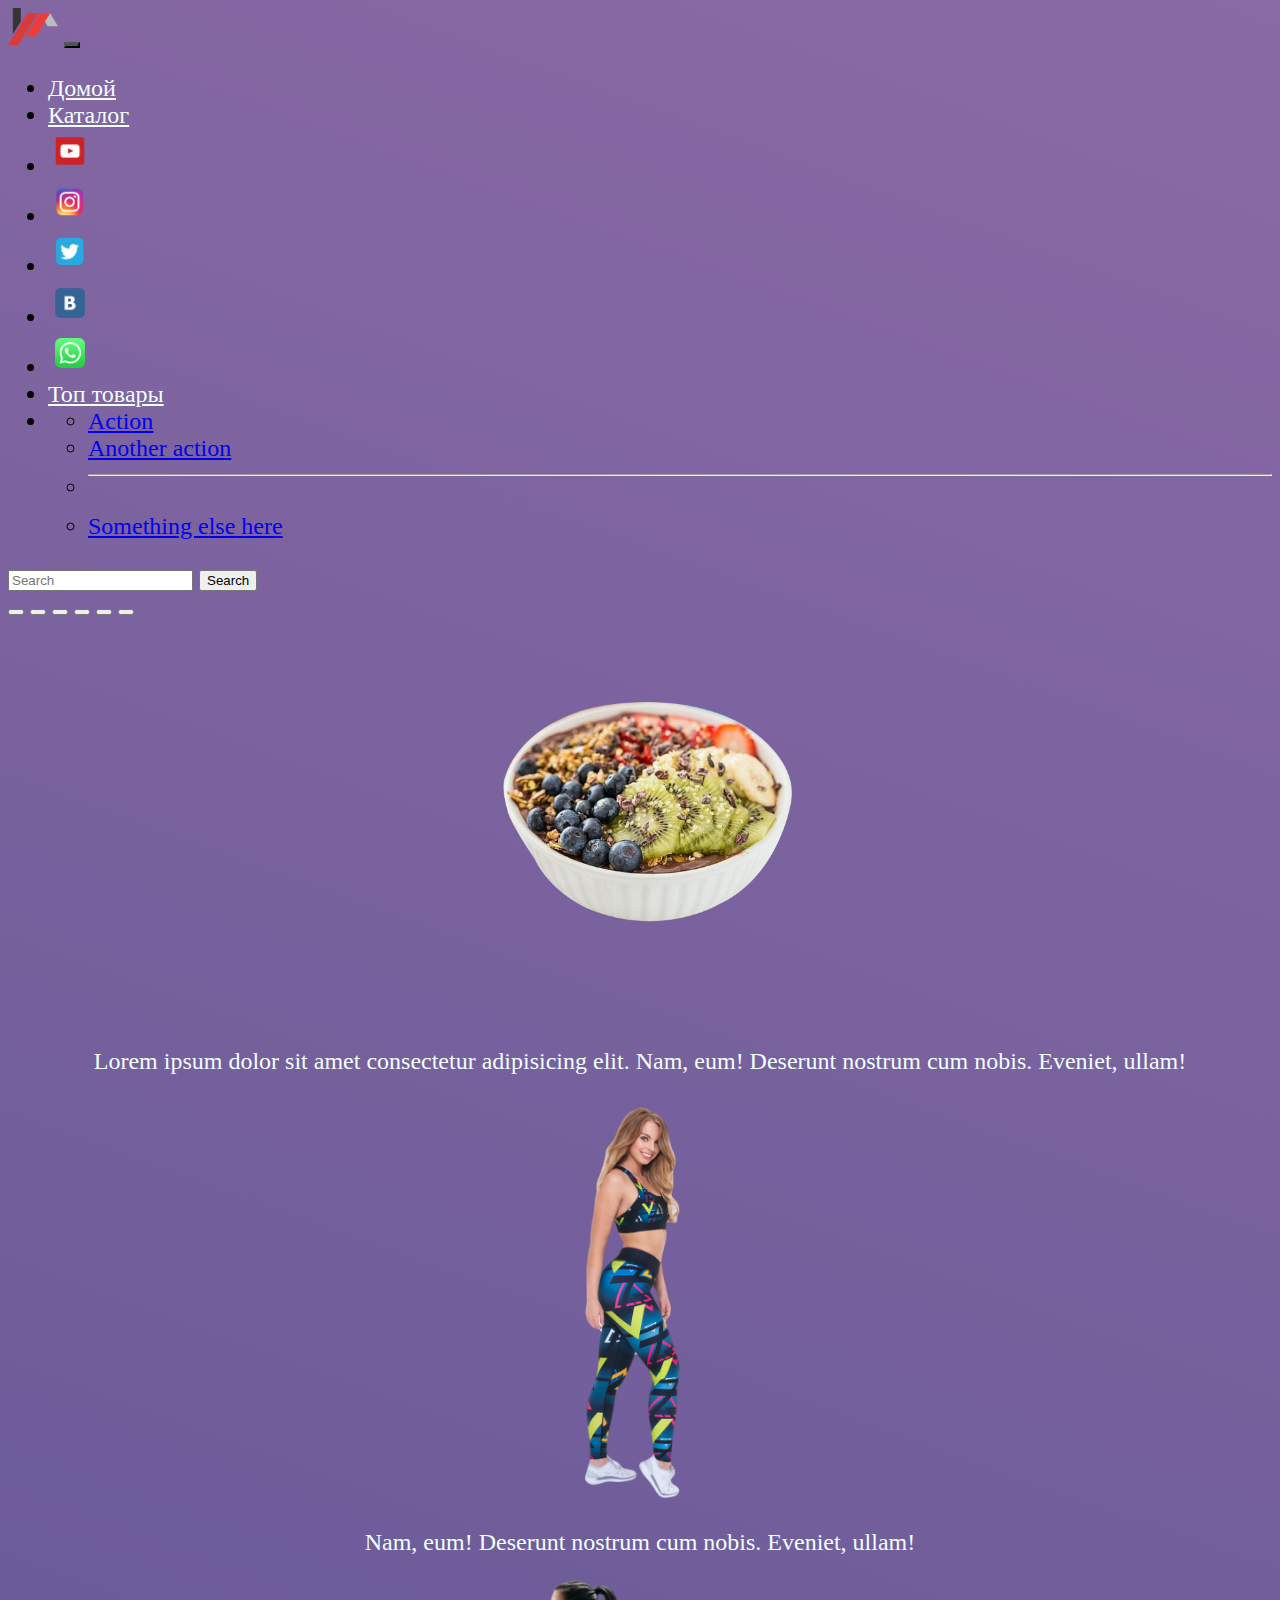
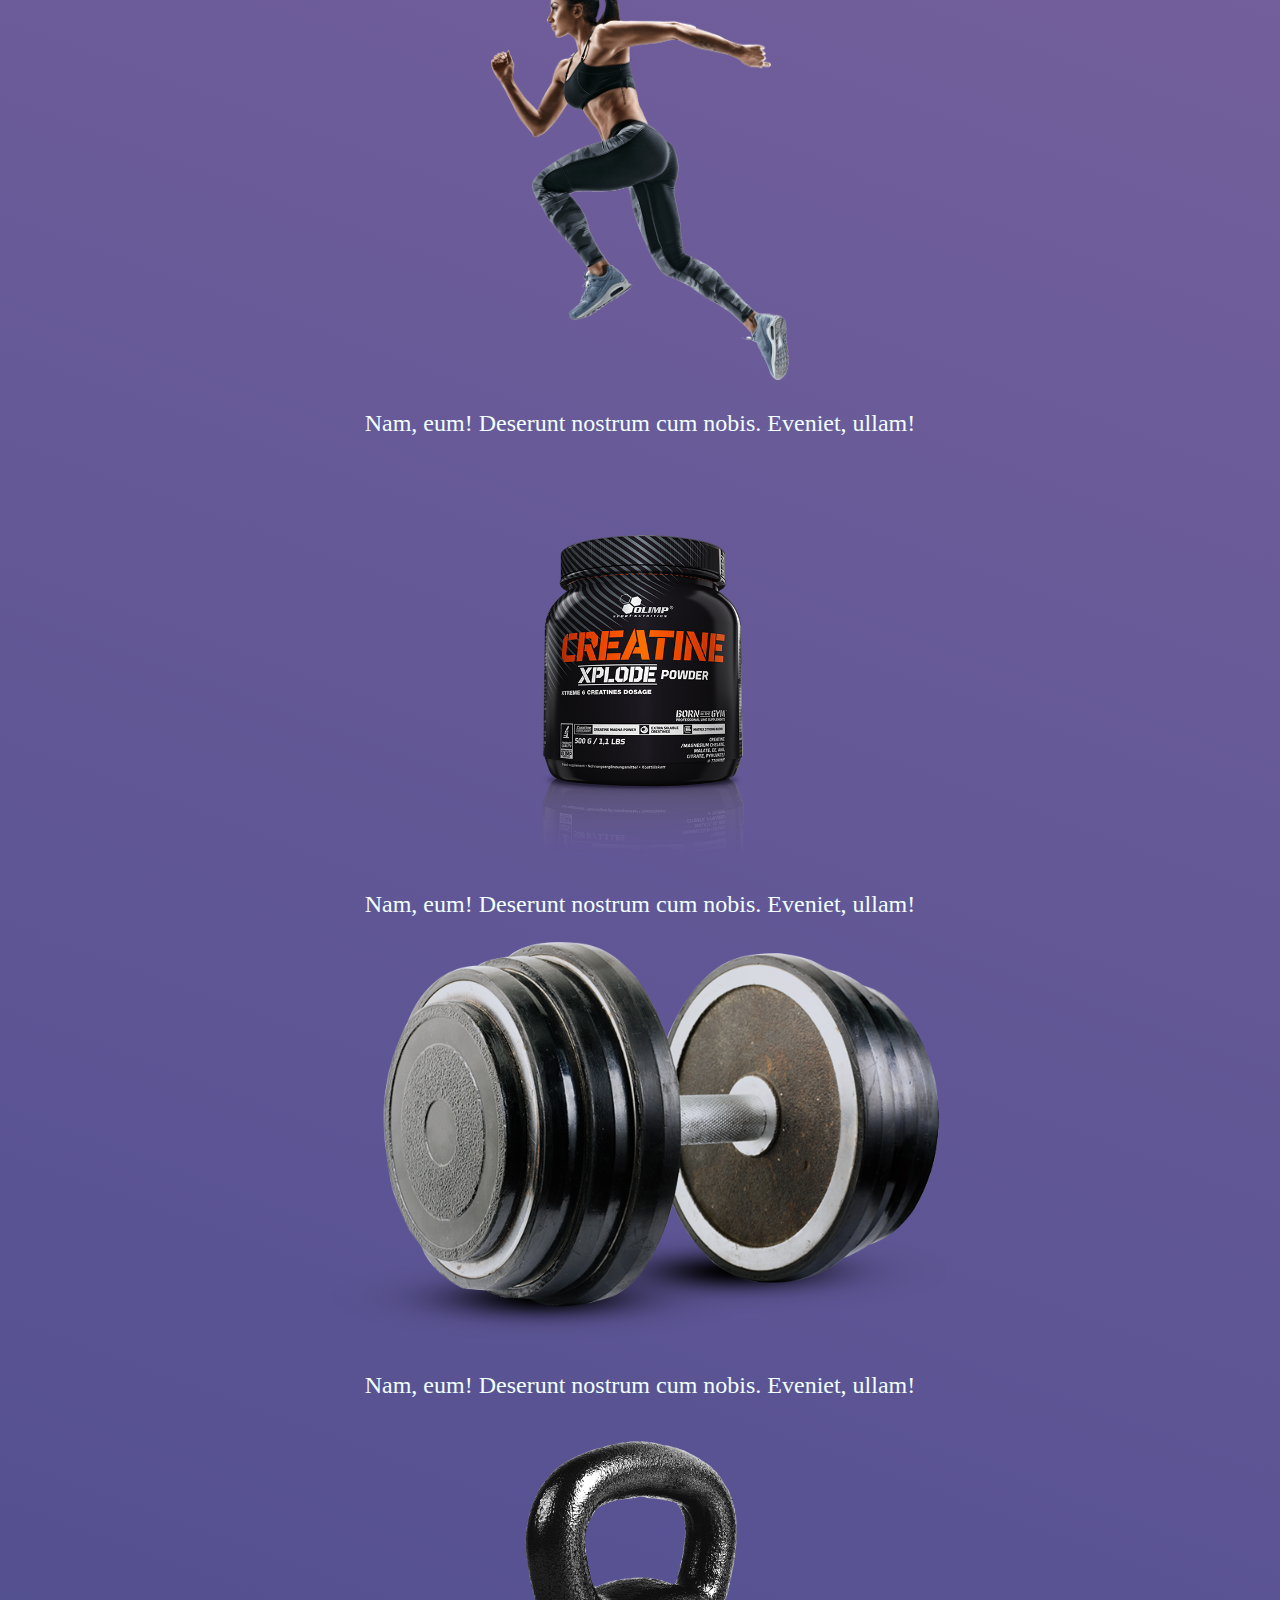
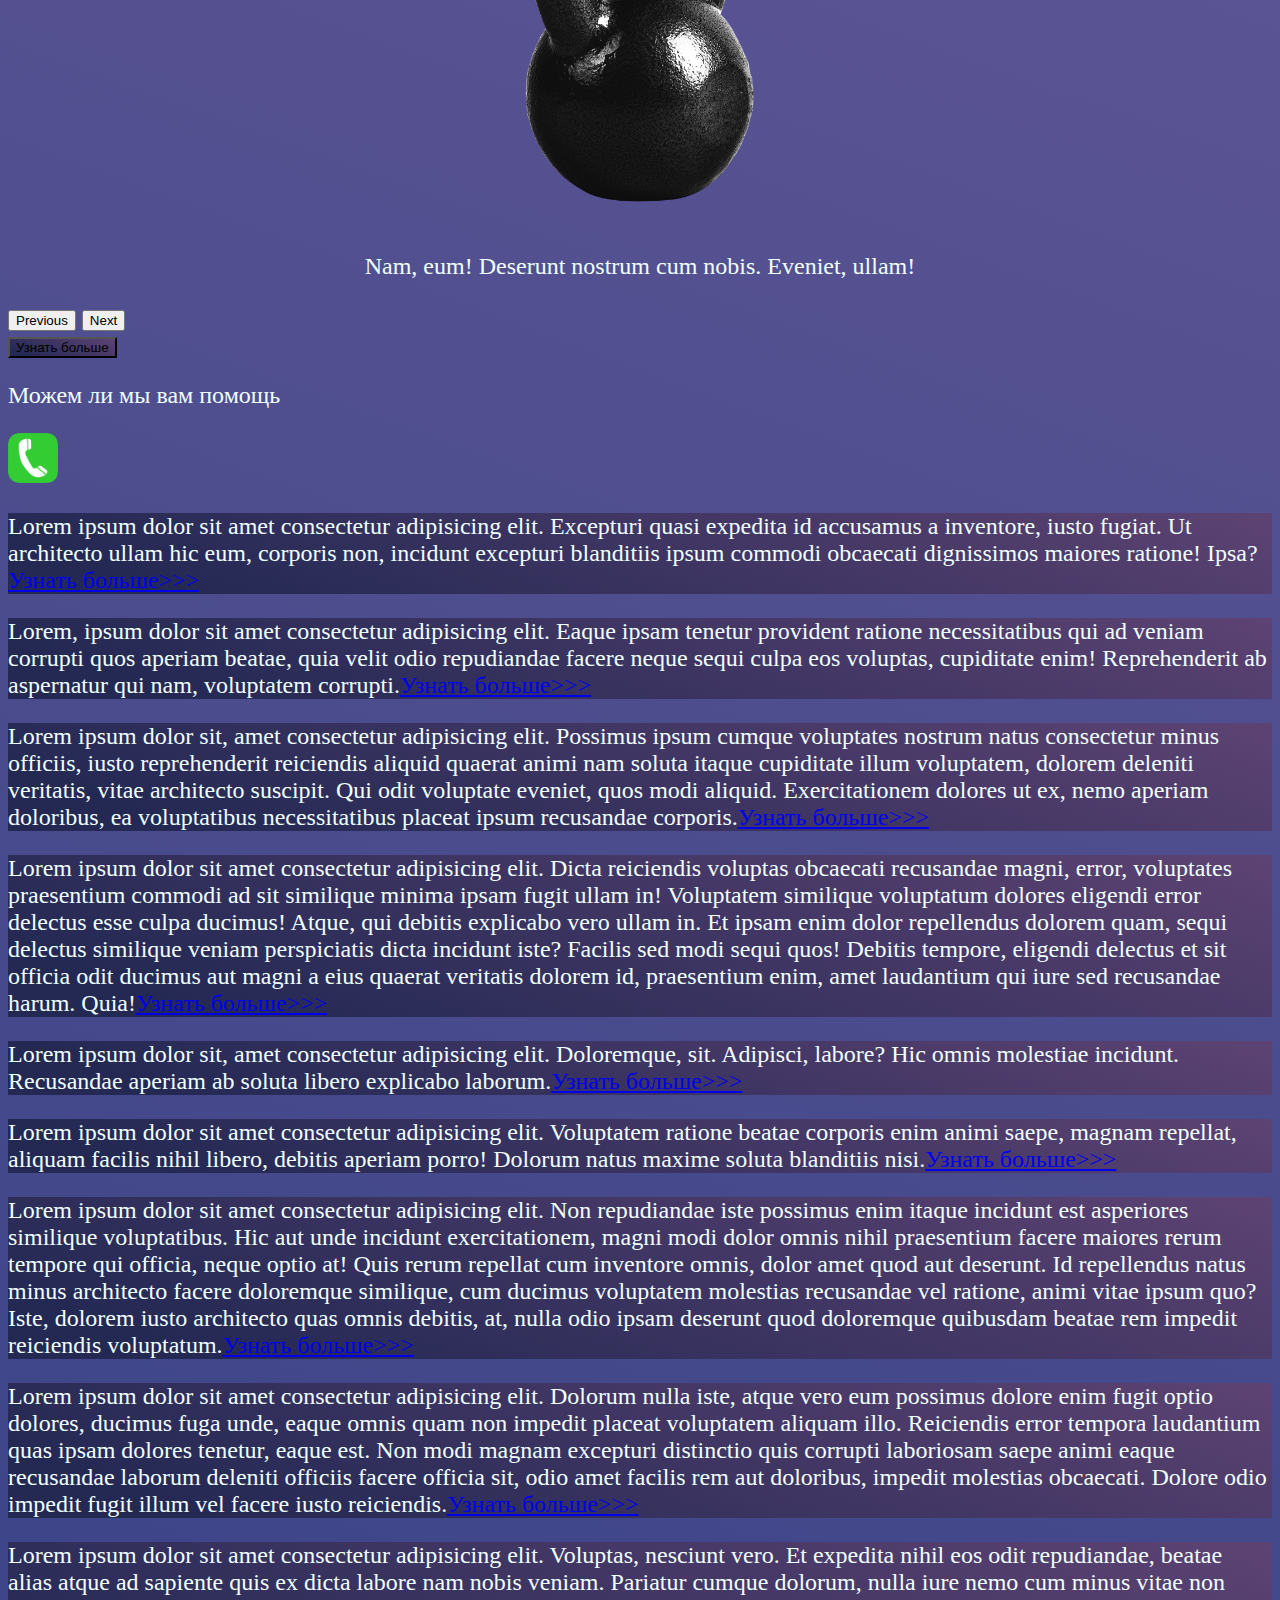
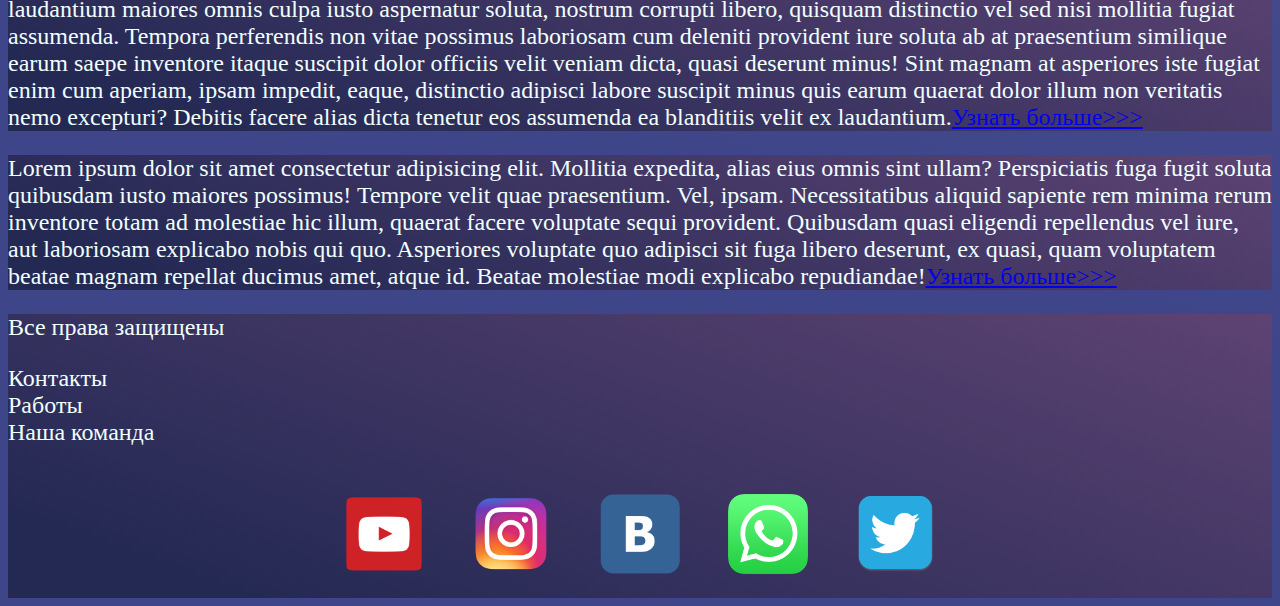
<file: index.html>
<!DOCTYPE html>
<html lang="en">

<head>
  <meta charset="UTF-8">
  <meta name="viewport" content="width=device-width, initial-scale=1.0">
  <link href="https://cdn.jsdelivr.net/npm/bootstrap@5.3.2/dist/css/bootstrap.min.css" rel="stylesheet"
    integrity="sha384-T3c6CoIi6uLrA9TneNEoa7RxnatzjcDSCmG1MXxSR1GAsXEV/Dwwykc2MPK8M2HN" crossorigin="anonymous">
  <link rel="stylesheet" href="Source/Styles/mycss.css">
  <title>Weight</title>
  <link rel="apple-touch-icon" sizes="180x180" href="Source/files/favicon_io/apple-touch-icon.png">
  <link rel="icon" type="image/png" sizes="32x32" href="Source/files/favicon_io/favicon-32x32.png">
  <link rel="icon" type="image/png" sizes="16x16" href="Source/files/favicon_io/favicon-16x16.png">
  <link rel="manifest" href="Source/files/favicon_io/site.webmanifest">
  
</head>

<body>
  <header class="mt-4">
    <nav class="navbar navbar-expand-lg bg-dark">
      <div class="container-fluid">
        <a class="navbar-brand" href="/"><img src="Source/files/pngwing.com (1).png" alt="..."></a>
        <button class="navbar-toggler" type="button" data-bs-toggle="collapse" data-bs-target="#navbarSupportedContent"
          aria-controls="navbarSupportedContent" aria-expanded="false" aria-label="Toggle navigation">
          <span class="navbar-toggler-icon"></span>
        </button>
        <div class="collapse navbar-collapse" id="navbarSupportedContent">
          <ul class="navbar-nav me-auto mb-2 mb-lg-0">
            <li class="nav-item">
              <a class="nav-link" aria-current="page" href="/">Домой</a>
            </li>
            <li class="nav-item">
              <a class="nav-link active" href="pricing.html">Каталог</a>
            </li>
            <li class="nav-item">
              <a class="nav-link active" href="#">
                <img style="width: 30px; margin: 0.3em;" src="Source/files/YouTB.png" alt="">
              </a>
            </li>
            <li class="nav-item">
              <a class="nav-link active" href="#">
                <img style="width: 30px; margin: 0.3em;" src="Source/files/TG.png" alt="">
              </a>
            </li>
            <li class="nav-item">
              <a class="nav-link active" href="#">
                <img style="width: 30px; margin: 0.3em;" src="Source/files/TV.png" alt="">
              </a>
            </li>
            <li class="nav-item">
              <a class="nav-link active" href="#">
                <img style="width: 30px; margin: 0.3em;" src="Source/files/vk.png" alt="">
              </a>
            </li>
            <li class="nav-item">
              <a class="nav-link active" href="#">
                <img style="width: 30px; margin: 0.3em;" src="Source/files/WH.png" alt="">
              </a>
            </li>
            <li class="nav-item">
              <a class="nav-link active" href="#">Топ товары</a>
            </li>
            <li class="nav-item dropdown">

              <ul class="dropdown-menu">
                <li><a class="dropdown-item" href="#">Action</a></li>
                <li><a class="dropdown-item" href="#">Another action</a></li>
                <li>
                  <hr class="dropdown-divider">
                </li>
                <li><a class="dropdown-item" href="#">Something else here</a></li>
              </ul>
            </li>

          </ul>
          <form class="d-flex" role="search">
            <input class="form-control me-2" type="search" placeholder="Search" aria-label="Search">
            <button class="btn btn-outline-success" type="submit">Search</button>
          </form>
        </div>
      </div>
    </nav>

  </header>

  <section class="iconki">
    <div class="container-fluid mt-4">
      <div class="row">
        <div class="col-lg-1"></div>
        <div class="col-lg-8 col-md-12">

          <div class="row">

            <div id="carouselExampleIndicators" class="carousel slide" data-bs-rife="true">
              <div class="carousel-indicators">
                <button type="button" data-bs-target="#carouselExampleIndicators" data-bs-slide-to="0" class="active"
                  aria-current="true" aria-label="Slide 1"></button>
                <button type="button" data-bs-target="#carouselExampleIndicators" data-bs-slide-to="1"
                  aria-label="Slide 2"></button>
                <button type="button" data-bs-target="#carouselExampleIndicators" data-bs-slide-to="2"
                  aria-label="Slide 3"></button>
                <button type="button" data-bs-target="#carouselExampleIndicators" data-bs-slide-to="3"
                  aria-label="Slide 4"></button>
                <button type="button" data-bs-target="#carouselExampleIndicators" data-bs-slide-to="4"
                  aria-label="Slide 5"></button>
                <button type="button" data-bs-target="#carouselExampleIndicators" data-bs-slide-to="5"
                  aria-label="Slide 6"></button>
              </div>
              <div class="carousel-inner">
                <div class="carousel-item active">
                  <div class="d-block w-100">
                    <div class="row">
                      <div class="col-lg-6 col-md-6">
                        <img src="Source/Images/pngwing.com (10).png" class="w-100" alt="">
                      </div>
                      <div class="col-lg-6 col-md-6 slide-text">
                        <p>Lorem ipsum dolor sit amet consectetur adipisicing elit. Nam, eum! Deserunt nostrum cum
                          nobis. Eveniet, ullam!</p>
                      </div>
                    </div>
                  </div>
                </div>
                <div class="carousel-item">
                  <div class="d-block w-100">
                    <div class="row">
                      <div class="col-lg-6 col-md-6">
                        <img src="Source/Images/pngwing.com (11).png" class="w-100" alt="">
                      </div>
                      <div class="col-lg-6 col-md-6 slide-text">
                        <p> Nam, eum! Deserunt nostrum cum nobis. Eveniet, ullam!</p>
                      </div>
                    </div>
                  </div>
                </div>
                <div class="carousel-item">
                  <div class="d-block w-100">
                    <div class="row">
                      <div class="col-lg-6 col-md-6 slide-text">
                        <img src="Source/Images/pngwing.com (12).png" class="w-100" alt="">
                      </div>
                      <div class="col-lg-6 col-md-6 slide-text">
                        <p> Nam, eum! Deserunt nostrum cum nobis. Eveniet, ullam!</p>
                      </div>
                    </div>
                  </div>
                </div>
                <div class="carousel-item">
                  <div class="d-block w-100">
                    <div class="row">
                      <div class="col-lg-6 col-md-6 slide-text">
                        <img src="Source/Images/pngwing.com (5).png" class="w-100" alt="">
                      </div>
                      <div class="col-lg-6 col-md-6 slide-text">
                        <p> Nam, eum! Deserunt nostrum cum nobis. Eveniet, ullam!</p>
                      </div>
                    </div>
                  </div>
                </div>
                <div class="carousel-item">
                  <div class="d-block w-100">
                    <div class="row">
                      <div class="col-lg-6 col-md-6 slide-text">
                        <img src="Source/Images/pngwing.com (4).png" class="w-100" alt="">
                      </div>
                      <div class="col-lg-6 col-md-6 slide-text">
                        <p> Nam, eum! Deserunt nostrum cum nobis. Eveniet, ullam!</p>
                      </div>
                    </div>
                  </div>
                </div>
                <div class="carousel-item">
                  <div class="d-block w-100">
                    <div class="row">
                      <div class="col-lg-6 col-md-6 slide-text">
                        <img src="Source/Images/pngwing.com (3).png" class="w-100" alt="">
                      </div>
                      <div class="col-lg-6 col-md-6 slide-text">
                        <p> Nam, eum! Deserunt nostrum cum nobis. Eveniet, ullam!</p>
                      </div>
                    </div>
                  </div>
                </div>
              </div>
              <button class="carousel-control-prev" type="button" data-bs-target="#carouselExampleIndicators"
                data-bs-slide="prev">
                <span class="carousel-control-prev-icon" aria-hidden="true"></span>
                <span class="visually-hidden">Previous</span>
              </button>
              <button class="carousel-control-next" type="button" data-bs-target="#carouselExampleIndicators"
                data-bs-slide="next">
                <span class="carousel-control-next-icon" aria-hidden="true"></span>
                <span class="visually-hidden">Next</span>
              </button>
            </div>

            <div class="col-lg-12 col-md-12 text-center mt-4">
              <button type="button" class="btn btn-outline-success btn-lg my-4 Dark1">Узнать больше</button>
              
            </div>

            <div class="col-lg-12 col-md-12 text-center mt-4">
              <p>Можем ли мы вам помощь</p>
            </div>
            <div class="col-lg-12 col-md-12 text-center">
              <img class="img11" src="Source/files/help.png" alt="">

            </div>
          </div>
        </div>
        <div class="col-lg-3 col-md-12">
          <div class="row px-2">
            <div class="col-lg-12 sidebar my-2 mt-4">
              <p>Lorem ipsum dolor sit amet consectetur adipisicing elit. Excepturi quasi expedita id accusamus a
                inventore, iusto fugiat. Ut architecto ullam hic eum, corporis non, incidunt excepturi blanditiis ipsum
                commodi obcaecati dignissimos maiores ratione! Ipsa? <a href="#">Узнать больше>>></a></p>
            </div>

            <div class="col-lg-12 sidebar my-2">
              <p>Lorem, ipsum dolor sit amet consectetur adipisicing elit. Eaque ipsam tenetur provident ratione
                necessitatibus qui ad veniam corrupti quos aperiam beatae, quia velit odio repudiandae facere neque
                sequi culpa eos voluptas, cupiditate enim! Reprehenderit ab aspernatur qui nam, voluptatem corrupti.<a
                  href="#">Узнать больше>>></a></p>
            </div>

            <div class="col-lg-12 sidebar my-2">
              <p>Lorem ipsum dolor sit, amet consectetur adipisicing elit. Possimus ipsum cumque voluptates nostrum
                natus consectetur minus officiis, iusto reprehenderit reiciendis aliquid quaerat animi nam soluta itaque
                cupiditate illum voluptatem, dolorem deleniti veritatis, vitae architecto suscipit. Qui odit voluptate
                eveniet, quos modi aliquid. Exercitationem dolores ut ex, nemo aperiam doloribus, ea voluptatibus
                necessitatibus placeat ipsum recusandae corporis.<a href="#">Узнать больше>>></a></p>
            </div>

            <div class="col-lg-12 sidebar my-2">
              <p>Lorem ipsum dolor sit amet consectetur adipisicing elit. Dicta reiciendis voluptas obcaecati recusandae
                magni, error, voluptates praesentium commodi ad sit similique minima ipsam fugit ullam in! Voluptatem
                similique voluptatum dolores eligendi error delectus esse culpa ducimus! Atque, qui debitis explicabo
                vero ullam in. Et ipsam enim dolor repellendus dolorem quam, sequi delectus similique veniam
                perspiciatis dicta incidunt iste? Facilis sed modi sequi quos! Debitis tempore, eligendi delectus et sit
                officia odit ducimus aut magni a eius quaerat veritatis dolorem id, praesentium enim, amet laudantium
                qui iure sed recusandae harum. Quia!<a href="#">Узнать больше>>></a></p>
            </div>
            <div class="col-lg-12 sidebar my-2">
              <p>Lorem ipsum dolor sit, amet consectetur adipisicing elit. Doloremque, sit. Adipisci, labore? Hic omnis
                molestiae incidunt. Recusandae aperiam ab soluta libero explicabo laborum.<a href="#">Узнать
                  больше>>></a></p>
            </div>
            <div class="col-lg-12 sidebar my-2">
              <p>Lorem ipsum dolor sit amet consectetur adipisicing elit. Voluptatem ratione beatae corporis enim animi
                saepe, magnam repellat, aliquam facilis nihil libero, debitis aperiam porro! Dolorum natus maxime soluta
                blanditiis nisi.<a href="#">Узнать больше>>></a></p>
            </div>

            <div class="col-lg-12 sidebar my-2">
              <p>Lorem ipsum dolor sit amet consectetur adipisicing elit. Non repudiandae iste possimus enim itaque
                incidunt est asperiores similique voluptatibus. Hic aut unde incidunt exercitationem, magni modi dolor
                omnis nihil praesentium facere maiores rerum tempore qui officia, neque optio at! Quis rerum repellat
                cum inventore omnis, dolor amet quod aut deserunt. Id repellendus natus minus architecto facere
                doloremque similique, cum ducimus voluptatem molestias recusandae vel ratione, animi vitae ipsum quo?
                Iste, dolorem iusto architecto quas omnis debitis, at, nulla odio ipsam deserunt quod doloremque
                quibusdam beatae rem impedit reiciendis voluptatum.<a href="#">Узнать больше>>></a></p>
            </div>
            <div class="col-lg-12 sidebar my-2">
              <p>Lorem ipsum dolor sit amet consectetur adipisicing elit. Dolorum nulla iste, atque vero eum possimus
                dolore enim fugit optio dolores, ducimus fuga unde, eaque omnis quam non impedit placeat voluptatem
                aliquam illo. Reiciendis error tempora laudantium quas ipsam dolores tenetur, eaque est. Non modi magnam
                excepturi distinctio quis corrupti laboriosam saepe animi eaque recusandae laborum deleniti officiis
                facere officia sit, odio amet facilis rem aut doloribus, impedit molestias obcaecati. Dolore odio
                impedit fugit illum vel facere iusto reiciendis.<a href="#">Узнать больше>>></a></p>
            </div>
            <div class="col-lg-12 sidebar my-2">
              <p>Lorem ipsum dolor sit amet consectetur adipisicing elit. Voluptas, nesciunt vero. Et expedita nihil eos
                odit repudiandae, beatae alias atque ad sapiente quis ex dicta labore nam nobis veniam. Pariatur cumque
                dolorum, nulla iure nemo cum minus vitae non laudantium maiores omnis culpa iusto aspernatur soluta,
                nostrum corrupti libero, quisquam distinctio vel sed nisi mollitia fugiat assumenda. Tempora perferendis
                non vitae possimus laboriosam cum deleniti provident iure soluta ab at praesentium similique earum saepe
                inventore itaque suscipit dolor officiis velit veniam dicta, quasi deserunt minus! Sint magnam at
                asperiores iste fugiat enim cum aperiam, ipsam impedit, eaque, distinctio adipisci labore suscipit minus
                quis earum quaerat dolor illum non veritatis nemo excepturi? Debitis facere alias dicta tenetur eos
                assumenda ea blanditiis velit ex laudantium.<a href="#">Узнать больше>>></a></p>
            </div>
            <div class="col-lg-12 sidebar my-2">
              <p>Lorem ipsum dolor sit amet consectetur adipisicing elit. Mollitia expedita, alias eius omnis sint
                ullam? Perspiciatis fuga fugit soluta quibusdam iusto maiores possimus! Tempore velit quae praesentium.
                Vel, ipsam. Necessitatibus aliquid sapiente rem minima rerum inventore totam ad molestiae hic illum,
                quaerat facere voluptate sequi provident. Quibusdam quasi eligendi repellendus vel iure, aut laboriosam
                explicabo nobis qui quo. Asperiores voluptate quo adipisci sit fuga libero deserunt, ex quasi, quam
                voluptatem beatae magnam repellat ducimus amet, atque id. Beatae molestiae modi explicabo repudiandae!<a
                  href="#">Узнать больше>>></a>
              </p>
            </div>

          </div>

        </div>

      </div>
      <!-- <video controls loop muted height="220" width="390">
          <source src="Source/files/Hannibal.mp4" type="video/mp4">
        </video> -->

  </section>

  <footer>
    <div class="container-fluid">
      <div class="row">
        <div class="col-lg-4 col-md-12 footer-text text-center">
          <p>Все права защищены</p>
        </div>
        <div class="col-lg-4 col-md-12 footer-text text-center">
          <p>Контакты<br>Работы<br>Наша команда</p>
        </div>
        <div class="col-lg-4 col-md-12 media-links">
          <img style="width: 80px; margin: 1em;" src="Source/files/YouTB.png" alt="">
          <img style="width: 80px; margin: 1em;" src="Source/files/TG.png" alt="">
          <img style="width: 80px; margin: 1em;" src="Source/files/vk.png" alt="">
          <img style="width: 80px; margin: 1em;" src="Source/files/WH.png" alt="">
          <img style="width: 80px; margin: 1em;" src="Source/files/TV.png" alt="">
        </div>
      </div>
    </div>
  </footer>



  <script src="https://cdn.jsdelivr.net/npm/bootstrap@5.3.2/dist/js/bootstrap.bundle.min.js"
    integrity="sha384-C6RzsynM9kWDrMNeT87bh95OGNyZPhcTNXj1NW7RuBCsyN/o0jlpcV8Qyq46cDfL"
    crossorigin="anonymous"></script>
</body>

</html>
</file>
<file: Source/Styles/mycss.css>
@import url('https://fonts.googleapis.com/css?family=Lalezar&display=swap');

body{
    font-family: Gabarito, Oswald;
    background: linear-gradient(20deg, #3e4689 12%, #8a6aa4 100%);
    font-size: x-large;
    
}

p{
    color: azure;
}

.nav-link{
    color: azure;
}
.navbar-nav .nav-link.active, .navbar-nav .nav-link.show{
    color: azure;
}
.navbar-brand img{
    width: 50px;
    height: 100;
}

.navbar-toggler{
    background-color: rgb(73, 87, 87);
}
.iconki img{
    height: 400px;
    
}

.sidebar{
    color: azure;
    background: linear-gradient(20deg, #242954 12%, #5d4373 100%);
}

.card{
    background: linear-gradient(20deg, #969cd7 12%, #cab5dd 100%);
    
    font-size: x-large;
}

.card a {
    text-decoration: none;
    color: rgb(5, 3, 19);
}

.carousel-inner{
    text-align: center
}
.slide-text,
.footer-text{
    color: azure;
    margin:auto auto
    
}

footer,
.Dark1{

    background: linear-gradient(20deg, #242954 12%, #5d4373 100%);
    
}

.media-links{
    display: flex;
    justify-content: center;
    align-items: center;
}

.row
.img11 {
    height: 50px;
}

.img11{
    animation: call 2s ease 0s infinite normal forwards;
}

@keyframes call {
	0%,
	100% {
		transform: translateX(0%);
		transform-origin: 50% 50%;
	}

	15% {
		transform: translateX(-30px) rotate(6deg);
	}

	30% {
		transform: translateX(15px) rotate(-6deg);
	}

	45% {
		transform: translateX(-15px) rotate(3.6deg);
	}

	60% {
		transform: translateX(9px) rotate(-2.4deg);
	}

	75% {
		transform: translateX(-6px) rotate(1.2deg);
	}
}



@media(max-width: 755px){
    .carousel-indicators{
        display: none;
    }
}
</file>
